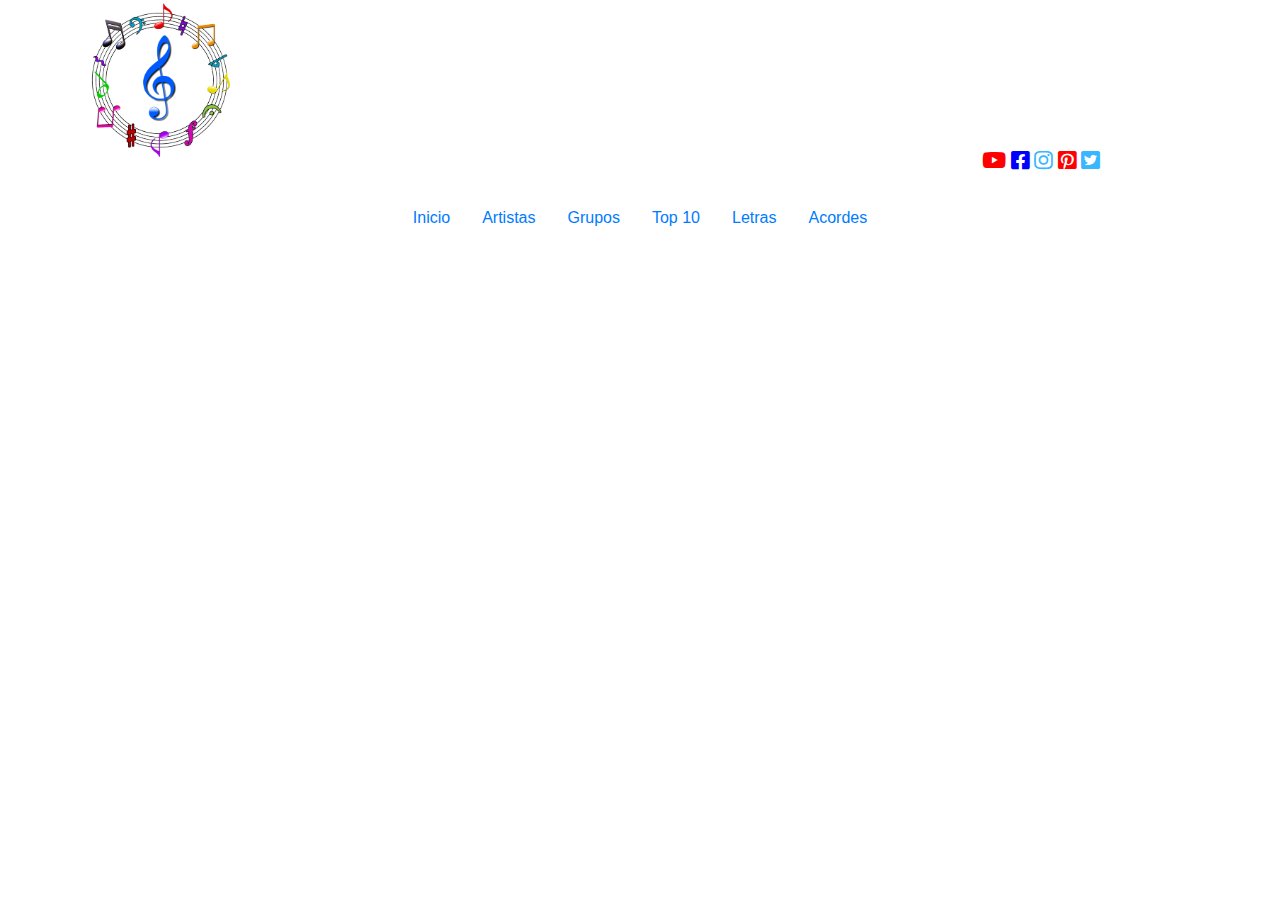
<file: DesarrolloWeb (Frameworks)- Davi_Palacios/Blog de Musica/index.html>
<!DOCTYPE html>
<html lang="en" dir="ltr">
  <head>
    <meta charset="utf-8">
    <title>Blog Musical</title>
    <link rel="shortcut icon" href="img/Logo.png">
    <!--stylesheet-->
    <link rel="stylesheet" href="css/bootstrap.min.css">
    <link rel="stylesheet" href="css/estilos.css">
    <link rel="stylesheet" href="fontawesome/css/all.css">
  </head>
  <body>
    <div class="container">
      <header>
        <div class="row">
          <div  class="col-xl-2 col-lg-2 col-md-4 col-sm-12">
            <img id="img-logo" src="img/Logo.png" alt="">
          </div>
          <div class="col-xl-4 col-lg-4 col-md-4 col-sm-12 offset-xl-5 offset-lg-5 offset-md-3">
            <div  id="redes-sociales" class="">
              <a href="#"><span style="color:red"><i class="fab fa-youtube fa-lg"></i></span></a>
              <a href="#"><span style="color:blue"><i class="fab fa-facebook-square fa-lg"></i></span></a>
              <a href="#"><span style="color:#38b6ff"><i class="fab fa-instagram fa-lg"></i></span></a>
              <a href="#"><span style="color: red"><i class="fab fa-pinterest-square fa-lg"></i></span></a>
              <a href="#"><span style="color:#38b6ff"><i class="fab fa-twitter-square fa-lg"></i></span></a>
            </div>
          </div>
        </div>
        <br>
        <div class="row">
          <ul class="nav justify-content-center ml-auto mr-auto">
            <li class="nav-item">
              <a class="nav-link" href="#">Inicio</a>
            </li>
            <li class="nav-item">
              <a class="nav-link" href="#">Artistas</a>
            </li>
            <li class="nav-item">
              <a class="nav-link" href="#">Grupos</a>
            </li>
            <li class="nav-item">
              <a class="nav-link" href="#">Top 10</a>
            </li>
            <li class="nav-item">
              <a class="nav-link" href="#">Letras</a>
            </li>
            <li class="nav-item">
              <a class="nav-link" href="#">Acordes</a>
            </li>
          </ul>
        </div>
      </header>

    </div>

    <script src="js/bootstrap.min.js" charset="utf-8"></script>
  </body>
</html>
</file>
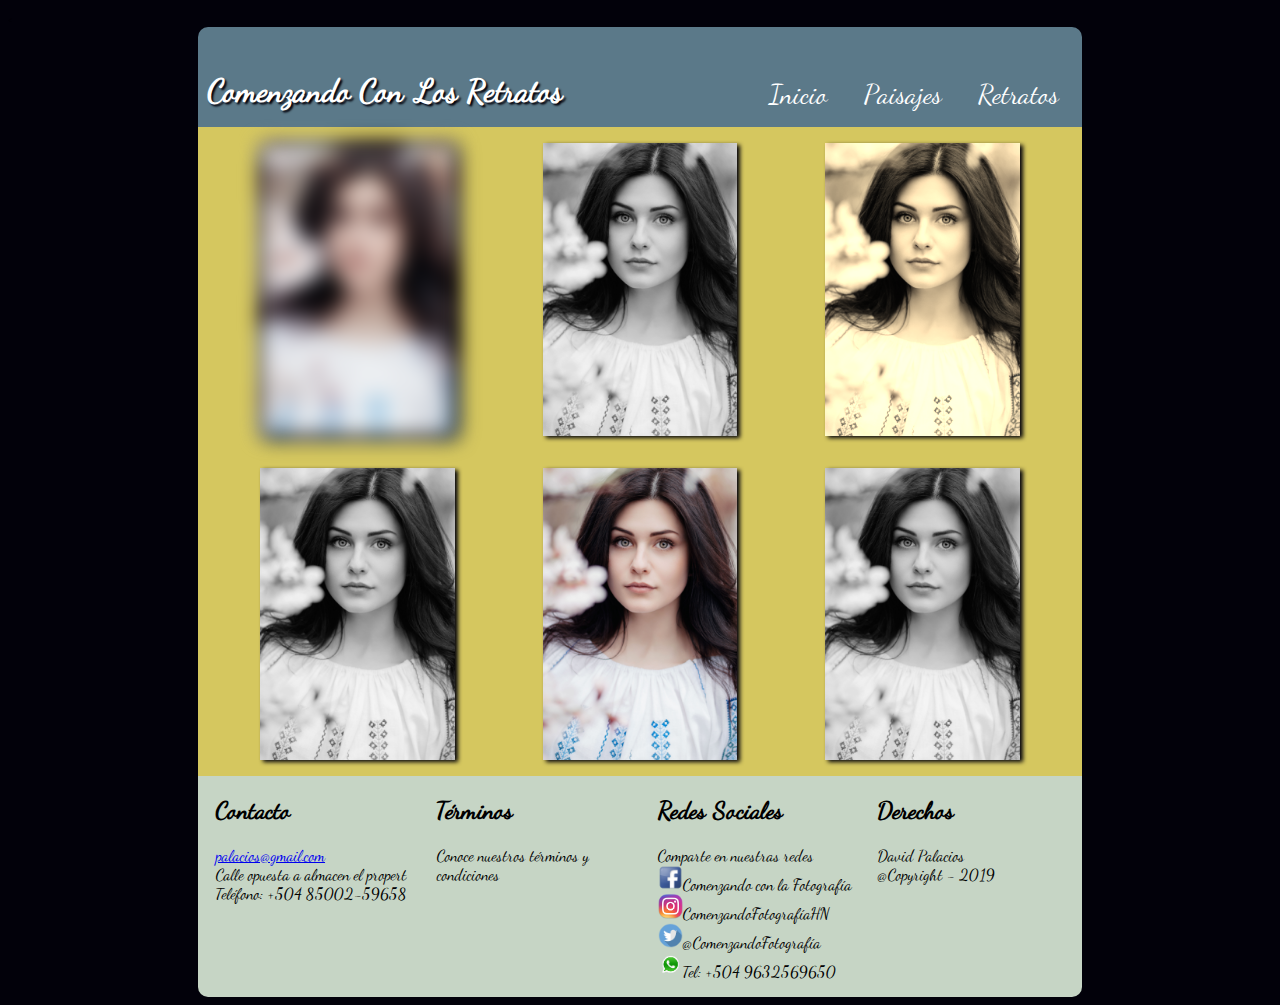
<file: Desarrollo Web_David_Palacios/retratos.html>
<DOCTYPE! html>
<html>
  <head>
    <meta charset="utf-8">
    <meta name="viewport" content="width=device-width, user-scalable= no, initial-scale= 1.0">
    <link rel="stylesheet" href="css/estilos.css">
    <<link rel="stylesheet" href="css/diseños.css">
    <title>Retratos</title>
  </head>
  <body>
    <div id="contenido">
      <!--Encabezado-->
      <header>
        <h1>Comenzando Con Los Retratos</h1>
        <nav>
          <ul>
            <li id="retratos"><a href="retratos.html">Retratos</a></li>
            <li id="paisajes"><a href="paisajes.html">Paisajes</a></li>
            <li id="inicio"><a href="index.html">Inicio</a></li>
          </ul>
        </nav>
      </header>

      <!--Contenido de la Pagina-->
      <div id="contenedor">
        <div id="fila1">
          <figure>
            <img id="sector1" src="img/retrato5.jpg" alt="" class="image">
          </figure>
          <figure>
            <img id="sector2" src="img/retrato5.jpg" alt="" class="image">
          </figure>
          <figure>
            <img id="sector3" src="img/retrato5.jpg" alt="" class="image">
          </figure>
        </div>
        <div id="fila2">
          <figure>
            <img id="sector4" src="img/retrato5.jpg" alt="" class="image">
          </figure>
          <figure>
            <img id="sector5" src="img/retrato5.jpg" alt="" class="image">
          </figure>
          <figure>
            <img id="sector6" src="img/retrato5.jpg" alt="" class="image">
          </figure>
        </div>
      </div>

     <!-- Pie De Pagina-->
      <footer>
        <div id="bloque1">
          <h2>Contacto</h2>
          <p>
            <a href="mailto">palacios@gmail.com</a>
            <br>
            Calle opuesta a almacen el propert
            <br>
            Teléfono: +504 85002-59658
          </p>
        </div>
        <div id="bloque2">
          <h2>Términos</h2>
          <p>
            Conoce nuestros términos y condiciones
          </p>
        </div>
        <div id="bloque3">
          <h2>Redes Sociales</h2>
          <p>
            Comparte en nuestras redes <br>
            <img src="icons/facebook.png" width="25px">Comenzando con la Fotografía</img>
            <br>
            <img src="icons/instagram.png" width="25px">ComenzandoFotografíaHN</img>
            <br>
            <img src="icons/twitter.png" width="25px">@ComenzandoFotografía</img>
            <br>
            <img src="icons/whatsapp.png" width="25px">Tel: +504 9632569650</a>
          </p>
        </div>
        <div id="bloque4">
          <h2>Derechos</h2>
          <p>
            David Palacios <br>
            @Copyright - 2019
          </p>
        </div>
      </div>
    </footer>
  </body>
</html>
</file>
<file: DesarrolloWeb (Frameworks)- Davi_Palacios/Blog de Musica/css/estilos.css>
/*Estilo del header*/
#img-logo{
  width: 150px;
}
@media (min-width:649px ) {
  #redes-sociales{
    float: right;
    margin-top: 150px;
  }
}

@media (max-width:648px ) {
  #redes-sociales{
    float: center;
    text-align: center;
    margin-top: 50px;
  }
}
</file>
<file: Desarrollo Web_David_Palacios/css/estilos.css>
@font-face{
  font-family: 'DancingScript-Regular';
  src: url('DancingScript-Regular.otf');
}
body{
  background: #02010a;
  font-family: 'DancingScript-Regular';
}

/*Animacion de transicion*/
@-webkit-keyframes slidein{
  0%{
    margin-top: 150%;
  }
  60%{
    margin-top: -5%;
  }
  100%{
    margin-top: 0%;
  }
}

/*Definicion del efecto en el header, segun especificaciones
del curso*/
header{
  animation: slidein 1s;
}


/*Aqui establezco el ancho del contenedor del sitio,
de tal forma que cuando se maximice se mantenga
en el mismo tamaño, segun lo especificado en el curso*/
#contenido{
  width: 960px;
  margin: 0 auto;
}

/*Efecto de sombra que se establece en todas las imagenes,
segun especificacion del curso*/
.image{
  -webkit-filter: drop-shadow(3px 2px 2px #02010a);
}

/*Aplicacion de media queries para desktop*/
@media screen and (min-width:900px){

  header{
    height: 100px;
    background: #5b7989;
    border-radius: 10px 10px 0px 0px;
    width: 92%;
    margin-left: 4%;
    margin-right: 4%;
  }
  /*Edicion del encabezado "h1"*/
  header h1{
    margin-top: 5vh;
    margin-left: 10px;
    margin-right: 0px;
    color: white;
    font-family: 'DancingScript-Regular';
    text-shadow: 2px 2px 2px #02010a;
    font-size: 2em;
    display: inline-block;
  }

  /*Edicion del menu y posicionamientos*/
  nav{
    display: inline-block;
    margin-top: 4vh;
    padding-right: 5px;
    float: right;
    color: white;
  }
  ul{
    list-style-type: none;
    margin: 0;
    overflow: hidden;
    height: 60%;
    font-size: 3vh;
  }
  li{
    float:right;
    display: block;
    margin: 0px 2vh;
    padding: 15px 0px;
    height: 90%;
  }
  ul li a{
    color: white;
    text-decoration: none;
  }


  #imagen-principal{
    width: 92%;
    margin-left: 4%;
    margin-right: 4%;
    background: #82c3a6;
    text-align: center;
  }
  #imagen1{
    margin: 3vh auto;
    margin-top: 1.7em;
    margin-bottom: 1.7em;
    padding: 3vh auto;
    width: 85%;
  }

  /* Edicion de imagenes secundarias*/

  #imagen-secundaria{
    width:92%;
    margin-left: 4%;
    margin-right: 4%;
    background:  #d5c75f;
    display: flex;
    flex-direction: row;
    flex-basis: 50%;
  }
  #imagen-secundaria figure{
    width:92%;
    margin-top: 3vW;
    text-align: center;
  }
  #imagen-secundaria figcaption{
    margin-top: 5px;
    padding-top: 5px;
    font-size: 2vw;
  }
  #imagen2{
    width: 100%;
    order:1;
    transition-property: transform, filter;
    transition-duration: 1s;
  }
  #imagen2:hover{
    transform: rotate(10deg);
    -webkit-filter: drop-shadow(2px 2px 2px #82c3a6);
    filter: drop-shadow(2px 2px 2px #82c3a6);
  }

  #imagen3{
    width: 100%;
    order:2;
    transition-property: transform, filter;
    transition-duration: 1s;
  }
  #imagen3:hover{
    transform: translate(20px, -5px);
    -webkit-filter: drop-shadow(2px 2px 2px #82c3a6);
    filter: drop-shadow(2px 2px 2px #82c3a6);
  }

  /*Estilos de Pie de Pagina*/
  footer{
    width: 92%;
    margin-left: 4%;
    margin-right: 4%;
    border-radius: 0px 0px 10px 10px;
    background:  #C6d5c5;
    display: flex;
    flex-direction: row;
    flex-basis: 25%;
  }
  #bloque1{
    margin-left: 2%;
    width: 96%;
    order: 1;
  }
  #bloque2{
    margin-left: 2%;
    width: 96%;
    order:2;
  }
  #bloque3{
    margin-left: 2%;
    width: 96%;
    order:3;
  }
  #bloque4{
    margin-left: 2%;
    width: 96%;
    order:4;
  }
}

/*media queries para dispositivos mobiles*/
@media screen and (max-width:899px){
  #contenido{
    width: 100%;
    margin: 0 auto;
  }

  header{
    height: 150px;
    background: #5b7989;
    border-radius: 10px 10px 0px 0px;
    width: 100%;
    text-align: center;
    display: flex;
    flex-direction: column;
    flex-basis: 50%;
  }

    /*Edicion del encabezado "h1"*/
    header h1{
      margin-top: 5vh;
      margin-left: 10px;
      margin-right: 0px;
      color: white;
      text-shadow: 2px 2px 2px #02010a;
      font-size: 28px;
    }

    /*Edicion del menu y posicionamientos*/
    nav{
      margin-top: 0;
      margin-bottom: 0px;
      margin-top: 0px;
      padding-bottom: 0px;
      color: white;
    }
    ul{
      list-style-type: none;
      margin-top:0px;
      overflow: hidden;
      font-size: 16px;
      display: inline-flex;
    }
    li{
      float:center;
      margin:0px 2vh;
      padding: 0px 0px;
    }
    #retratos{
      order:3;
    }
    #paisajes{
      order:2;
    }
    #inicio{
      order:1;
    }

    ul li a{
      color: white;
      text-decoration: none;
    }

  #imagen-principal{
    width: 100%;
    background: #82c3a6;
    text-align: center;
  }
  #imagen1{
    margin: 3vh auto;
    margin-top: 1.7em;
    margin-bottom: 1.7em;
    padding: 3vh auto;
    width: 85%;
  }

  /* Edicion de imagenes secundarias*/

  #imagen-secundaria{
    width:100%;
    background:  #d5c75f;
    display: flex;
    flex-direction: column;
    flex-basis: 50%;
  }
  #imagen-secundaria figure{
    width:100%;
    margin-left: 0px;
    padding-left: 0px;
    margin-top: 3vW;
    text-align: center;
  }
  #imagen-secundaria figcaption{
    margin-top: 5px;
    padding-top: 5px;
    font-size: 3vw;
  }
  #imagen2{
    width: 90%;
    order:1;
    transition-property: transform, filter;
    transition-duration: 1s;
  }
  #imagen2:hover{
    transform: rotate(10deg);
    -webkit-filter: drop-shadow(2px 2px 2px #82c3a6);
    filter: drop-shadow(2px 2px 2px #82c3a6);
  }

  #imagen3{
    width: 90%;
    order:2;
    transition-property: transform, filter;
    transition-duration: 1s;
  }
  #imagen3:hover{
    transform: translate(20px, -5px);
    -webkit-filter: drop-shadow(2px 2px 2px #82c3a6);
    filter: drop-shadow(2px 2px 2px #82c3a6);
  }

  /*Estilos de Pie de Pagina*/
  footer{
    width: 100%;
    border-radius: 0px 0px 10px 10px;
    background:  #C6d5c5;
    display: flex;
    flex-direction: column;
    flex-basis: 25%;
    text-align: center;
    font-size: 15px;
  }
  #bloque1{
    margin-left: 2%;
    width: 96%;
    order: 1;
  }
  #bloque2{
    margin-left: 2%;
    width: 96%;
    order:2;
  }
  #bloque3{
    margin-left: 2%;
    width: 96%;
    order:3;
  }
  #bloque4{
    margin-left: 2%;
    width: 96%;
    order:4;
  }
}
</file>
<file: Desarrollo Web_David_Palacios/css/diseños.css>
#contenido{
  margin-top: 0px;
  padding-top: 0px:
}

/*Diseños de edicion para cada imagen*/
#sector1{
  -webkit-filter:blur(10px) drop-shadow(3px 2px 2px #02010a);
}
#sector2, #sector4, #sector6{
  -webkit-filter: grayscale(100%) drop-shadow(3px 2px 2px #02010a);
}
#sector3{
  -webkit-filter:sepia(90%) drop-shadow(3px 2px 2px #02010a);
}


/*Aplicacion de media queries para desktop*/
@media screen and (min-width: 900px){
  #contenedor{
    width: 92%;
    margin-left: 4%;
    background:  #d5c75f;
    display: flex;
    flex-direction: column;
  }
  #fila1, #fila2{
    width: 96%;
    margin-left: 2%;
    display: flex;
    flex-direction: row;
  }
  #sector1{
    width: 96%;
    margin-left: 2%;
    order: 1;
  }
  #sector2{
    width: 96%;
    margin-left: 2%;
    order: 2;
  }
  #sector3{
    width: 96%;
    margin-left: 2%;
    order: 3;
  }
  #sector4{
    width: 96%;
    margin-left: 2%;
    order:4;
  }
  #sector5{
    width: 96%;
    margin-left: 2%;
    order: 5;
  }
  #sector6{
    width: 96%;
    margin-left: 2%;
    order: 6;
  }
}

/*media queries para dispositivos mobiles*/
@media screen and (max-width: 899px){
  #contenedor{
    width: 100%;
    background:  #d5c75f;
    display: flex;
    flex-direction: column;
  }
  #fila1, #fila2{
    width: 96%;
    margin-left: 2%;
    display: flex;
    flex-direction: column;
  }
  #sector1{
    width: 96%;
    margin-left: 2%;
    order: 1;
  }
  #sector2{
    width: 96%;
    margin-left: 2%;
    order: 2;
  }
  #sector3{
    width: 96%;
    margin-left: 2%;
    order: 3;
  }
  #sector4{
    width: 96%;
    margin-left: 2%;
    order:4;
  }
  #sector5{
    width: 96%;
    margin-left: 2%;
    order: 5;
  }
  #sector6{
    width: 96%;
    margin-left: 2%;
    order: 6;
  }
}
</file>
